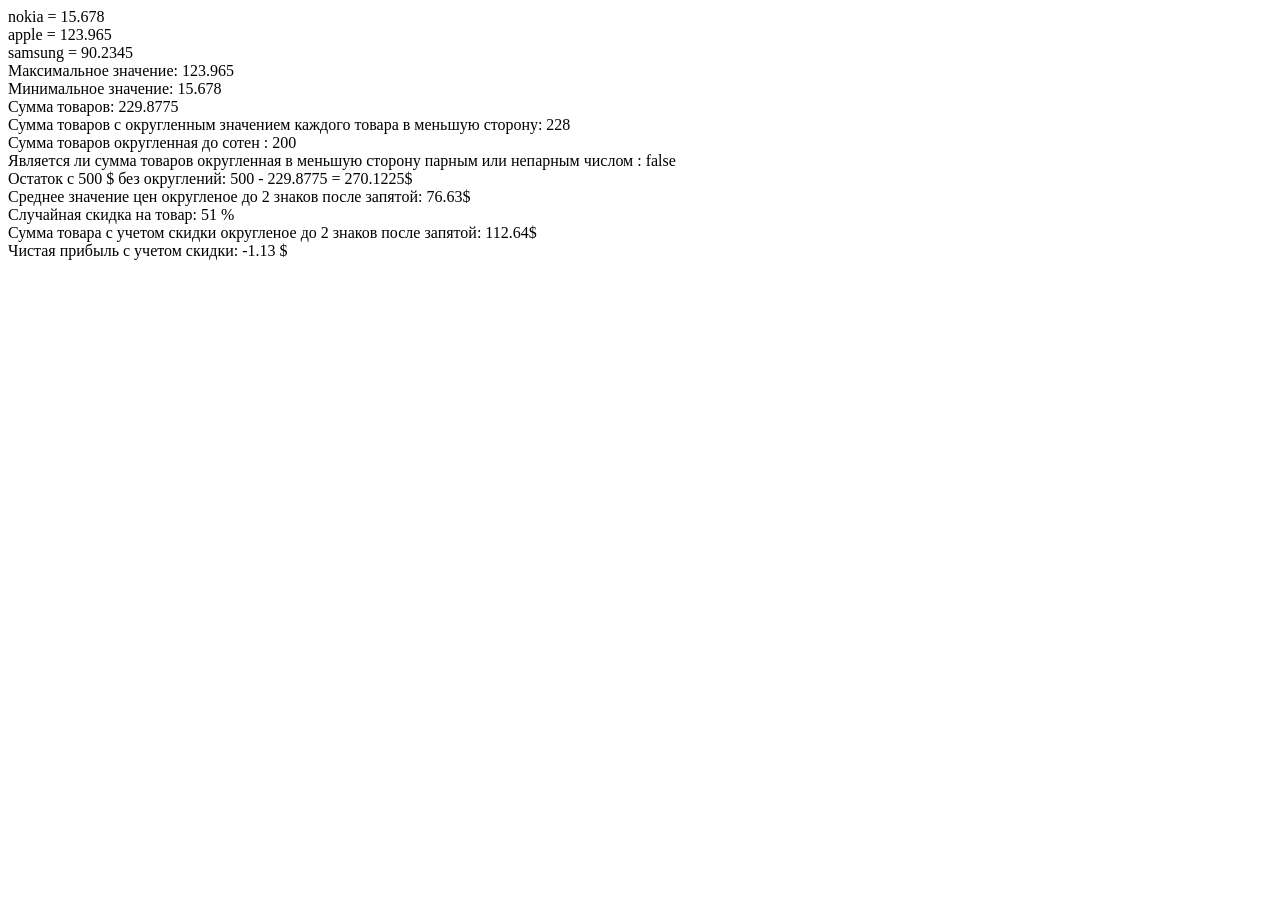
<file: HW1/index.html>
<!DOCTYPE html>
<html lang="en">
<head>
    <meta charset="UTF-8">
    <meta http-equiv="X-UA-Compatible" content="IE=edge">
    <meta name="viewport" content="width=device-width, initial-scale=1.0">
    <title>Document</title>
</head>
<body>
    
    <script src="index.js"></script>
</body>
</html>
</file>
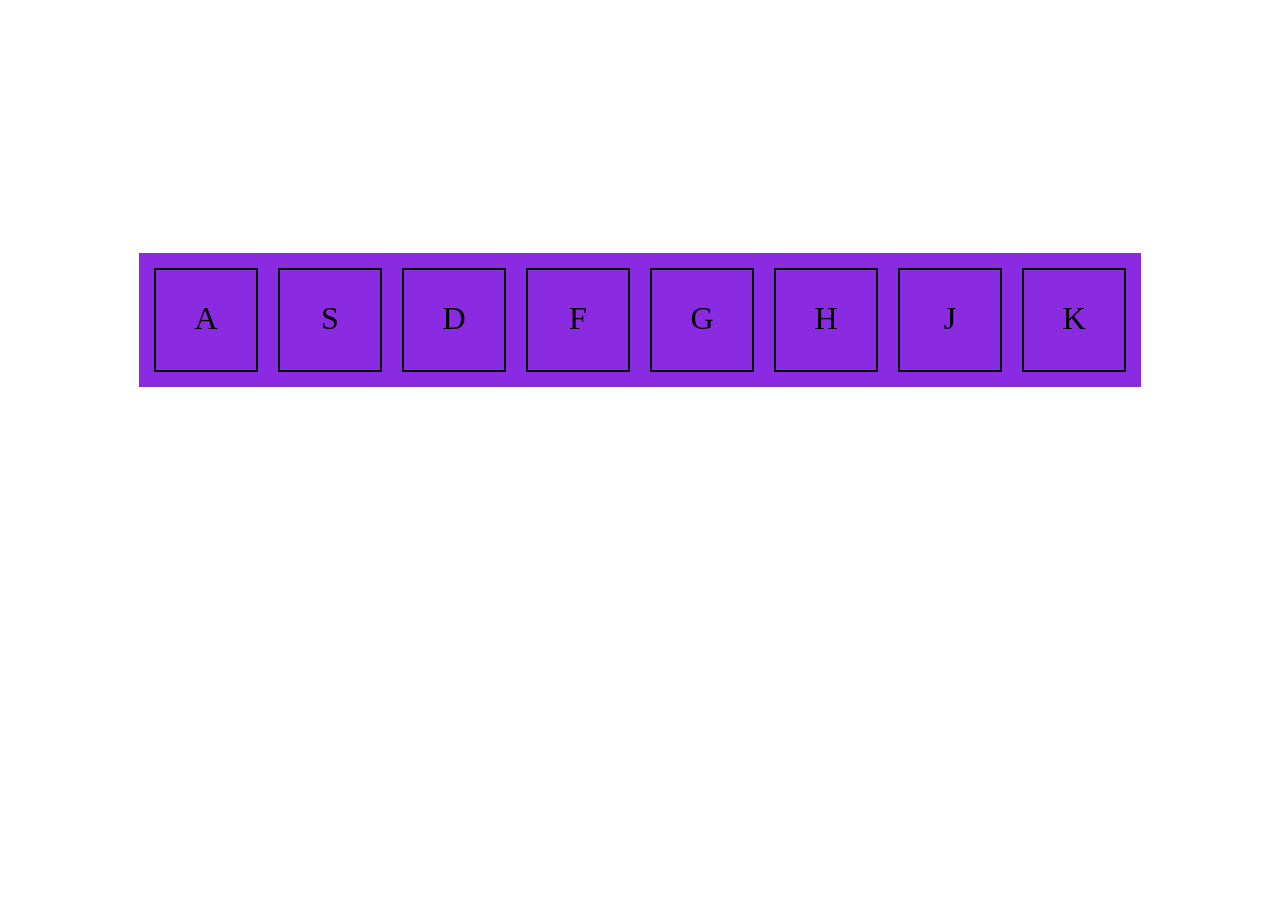
<file: HW10/index.html>
<!DOCTYPE html>
<html lang="en">
<head>
    <meta charset="UTF-8">
    <meta http-equiv="X-UA-Compatible" content="IE=edge">
    <meta name="viewport" content="width=device-width, initial-scale=1.0">
    <title>Document</title>
    <link rel="stylesheet" href="style.css">
</head>
<body>
    <div  class = "letters">
        <div class="letter" data-key= "65"><span class="txt">A</span></div>
        <div class="letter" data-key= "83"><span class="txt">S</span></div>
        <div class="letter" data-key= "68"><span class="txt">D</span></div>
        <div class="letter" data-key= "70"><span class="txt">F</span></div>
        <div class="letter" data-key= "71"><span class="txt">G</span></div>
        <div class="letter" data-key= "72"><span class="txt">H</span></div>
        <div class="letter" data-key= "74"><span class="txt">J</span></div>
        <div class="letter" data-key= "75"><span class="txt">K</span></div>
    </div>
    <audio id = "65" src="sounds/A.mp3"></audio>
    <audio id = "83" src="sounds/S.mp3"></audio>
    <audio id = "68" src="sounds/D.mp3"></audio>
    <audio id = "70" src="sounds/F.mp3"></audio>
    <audio id = "71" src="sounds/G.mp3"></audio>
    <audio id = "72" src="sounds/H.mp3"></audio>
    <audio id = "74" src="sounds/J.mp3"></audio>
    <audio id = "75" src="sounds/K.mp3"></audio>

    <script src = "script.js"></script>
</body>
</html>
</file>
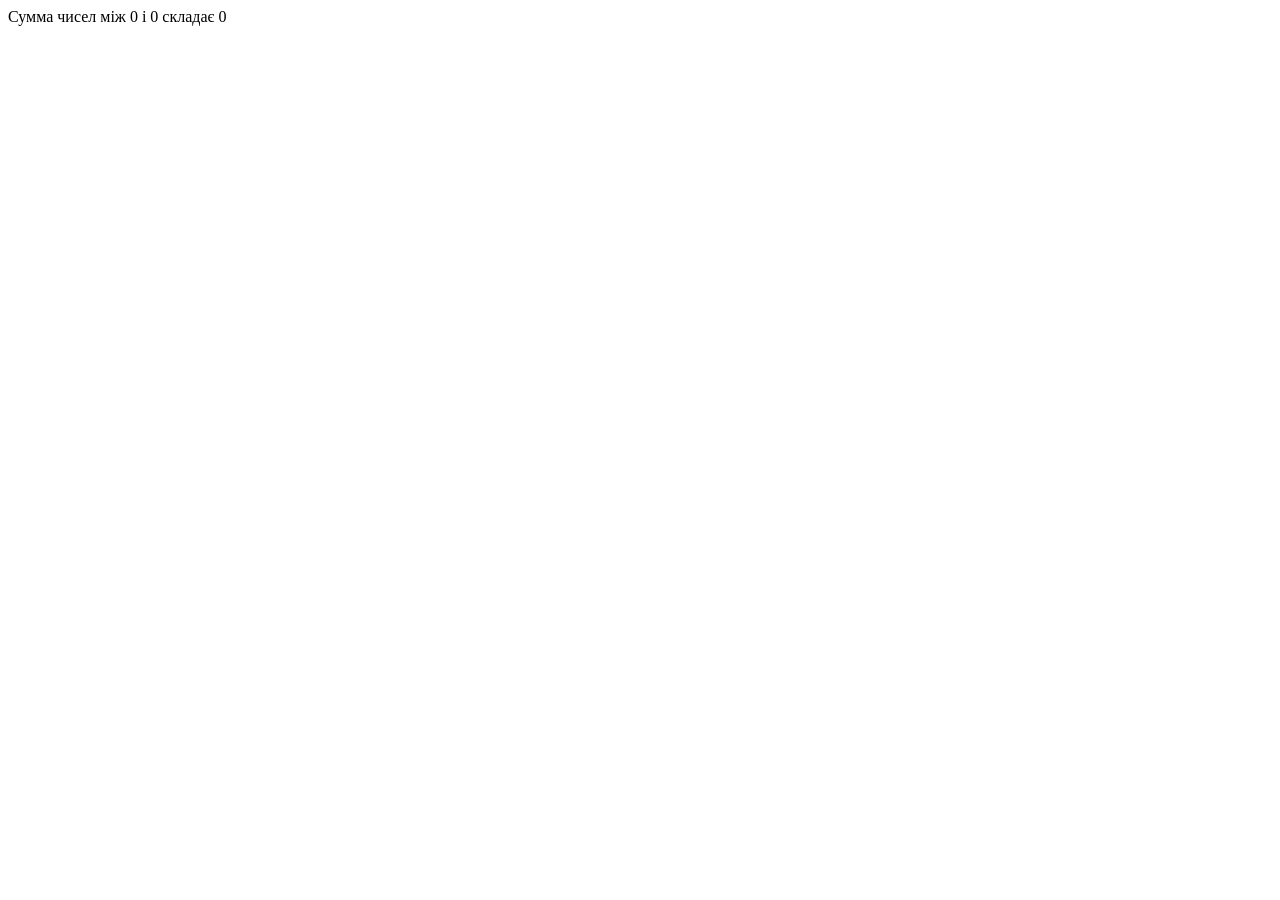
<file: HW2/index.html>
<!DOCTYPE html>
<html lang="en">
<head>
    <meta charset="UTF-8">
    <meta http-equiv="X-UA-Compatible" content="IE=edge">
    <meta name="viewport" content="width=device-width, initial-scale=1.0">
    <title>Document</title>
    <script src="script.js"> </script>
</head>
<body>
    
</body>
</html>
</file>
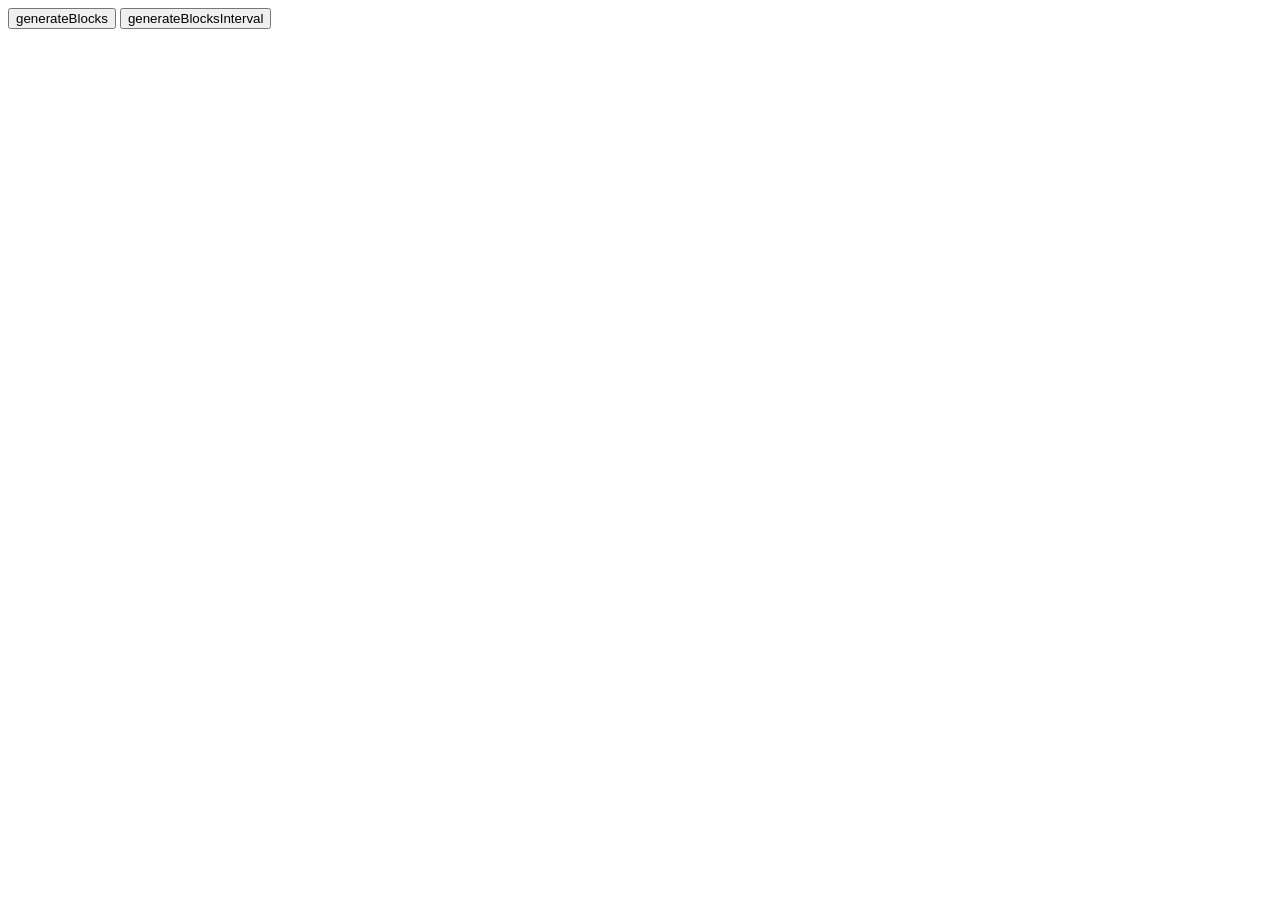
<file: HW9/index.html>
<!DOCTYPE html>
<html lang="en">
<head>
    <meta charset="UTF-8">
    <meta http-equiv="X-UA-Compatible" content="IE=edge">
    <meta name="viewport" content="width=device-width, initial-scale=1.0">
    <title>Document</title>
    <link rel="stylesheet" href="style.css">
</head>
<body>
    <div>
        <button id="btnOutput">generateBlocks</button>
        <button id="btnMix">generateBlocksInterval</button>
        <script src = "script.js"></script>
    </div>
</body>
</html>
</file>
<file: HW10/style.css>
.letters {
    position: relative;
    max-width: min-content;
    display: flex;
    align-items: stretch;
    margin: 20% auto;
    padding: 5px;
    background-color: blueviolet;
}

.letter {
    margin: 10px 10px;
    width: 100px;
    height: 100px;
    border: 2px solid black;
    text-align: center;
    justify-content: center;
}

.txt {
    text-align: center;
    justify-self: center;
    margin: 30px;
    font-size: 32px;
    display: flex;
    flex-direction: column;
}
</file>
<file: HW9/style.css>
.box{
    width: 250px;
    height: 250px;
    display: flex;
    flex-wrap: wrap;
}

.elem{
    width: 50px;
    height: 50px;
}
</file>
